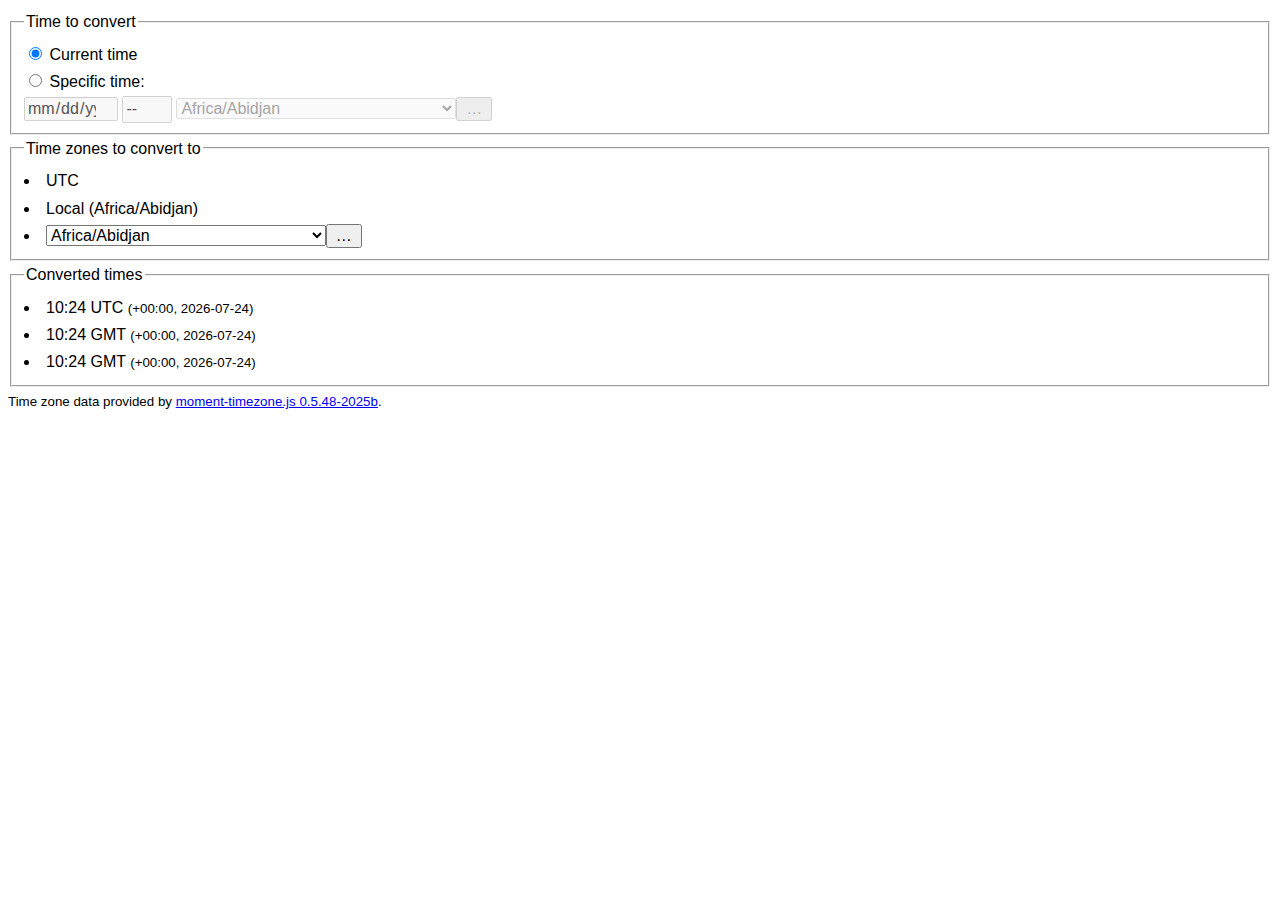
<file: index.html>
<!DOCTYPE html>
<html lang="en"><head>
<meta charset="utf-8">
<title>Time Zone Converter</title>
<meta name="viewport" content="width=device-width">
<link rel="apple-touch-icon" sizes="180x180" href="icons/apple-touch-icon.png">
<link rel="icon" type="image/png" sizes="32x32" href="icons/favicon-32x32.png">
<link rel="icon" type="image/png" sizes="16x16" href="icons/favicon-16x16.png">
<link rel="manifest" href="icons/manifest.json">
<link rel="shortcut icon" href="icons/favicon.ico">
<meta name="msapplication-config" content="icons/browserconfig.xml">
<meta name="theme-color" content="#ffffff">
<link rel="stylesheet" href="res/app.css">
<script src="res/lib/moment.min.js" defer></script>
<script src="res/lib/moment-timezone-with-data-10-year-range.min.js" defer></script>
<script src="res/app.js" defer></script>
</head><body>
<form autocomplete="off">
<fieldset>
<legend>Time to convert</legend>
<input type="radio" name="type" id="current-time" checked>&nbsp;<label for="current-time">Current time</label><br>
<input type="radio" name="type" id="specific-time">&nbsp;<label for="specific-time">Specific time:</label><br>
<input type="date" id="specific-time-date" min="2020-01-01" max="2030-12-31">&nbsp;<input type="time" id="specific-time-time">&nbsp;<select id="specific-time-zone"><option selected>UTC</option></select><input type="button" value="…" id="specific-time-map">
</fieldset>
<fieldset>
<legend>Time zones to convert to</legend>
<ul>
<li>UTC</li>
<li>Local (<span id="local-name"></span>)</li>
<li><select id="time-zone"><option selected>UTC</option></select><input type="button" value="…" id="time-map"></li>
</ul>
</fieldset>
<fieldset>
<legend>Converted times</legend>
<ul>
<li id="output-utc"></li>
<li id="output-local"></li>
<li id="output-zone"></li>
</ul>
</fieldset>
</form>
<footer><small>Time zone data provided by <a rel="noopener" target="_blank" href="https://momentjs.com/timezone/">moment-timezone.js 0.5.48-2025b</a>.</small></footer>
<div id="map-container">
<input type="button" value="x" id="map-close">
<iframe id="map" src="res/tzmap.svg"></iframe>
</div>
</body></html>
</file>
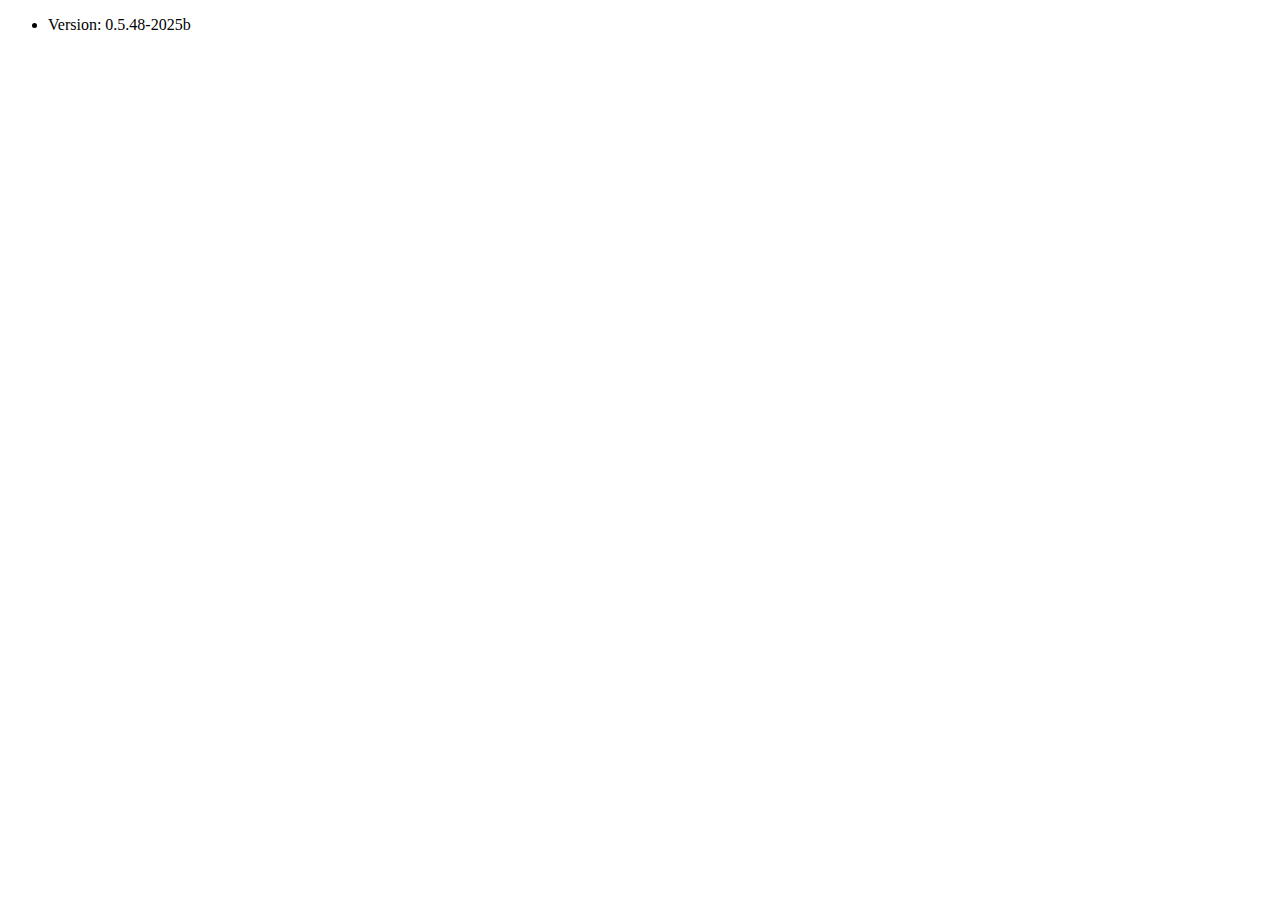
<file: check-map.html>
<!DOCTYPE html>
<html lang="en"><head>
<meta charset="utf-8">
<title>Check map</title>
<script src="res/lib/moment.min.js" defer></script>
<script src="res/lib/moment-timezone-with-data-10-year-range.min.js" defer></script>
<script src="check-map.js" defer></script>
</head><body>
<ul id="log"></ul>
</body></html>
</file>
<file: res/app.css>
html {
	font-family: sans-serif;
	line-height: 1.7;
}

input,
select {
	font: inherit;
	line-height: normal; /*line-height doesn't work for select on Firefox OS, so revert all elements to normal height*/
}

[type="date"] {
	width: 10ch;
}

[type="time"] {
	width: 5ch;
}

[type="button"] {
	width: 4ch;
}

select {
	max-width: calc(100% - 22ch);
}

li select {
	max-width: calc(90% - 4ch);
}

ul {
	margin: 0;
	padding: 0;
	list-style-position: inside;
}

.date-change {
	color: #800;
}

#map-container {
	margin: 1px;
	position: fixed;
	top: 0;
	bottom: 0;
	left: 0;
	right: 0;
	background: white;
	border: 1px solid black;
	border-radius: 10px;
	box-shadow: 0 0 2px black;
	overflow: auto;
}

#map-close {
	position: absolute;
	right: 5px;
	top: 5px;
}

iframe {
	border: none;
	margin: 0;
	padding: 0;
	overflow: auto;
	width: 100%;
	height: calc(100% - 8px);
	min-width: 500px;
}
</file>
